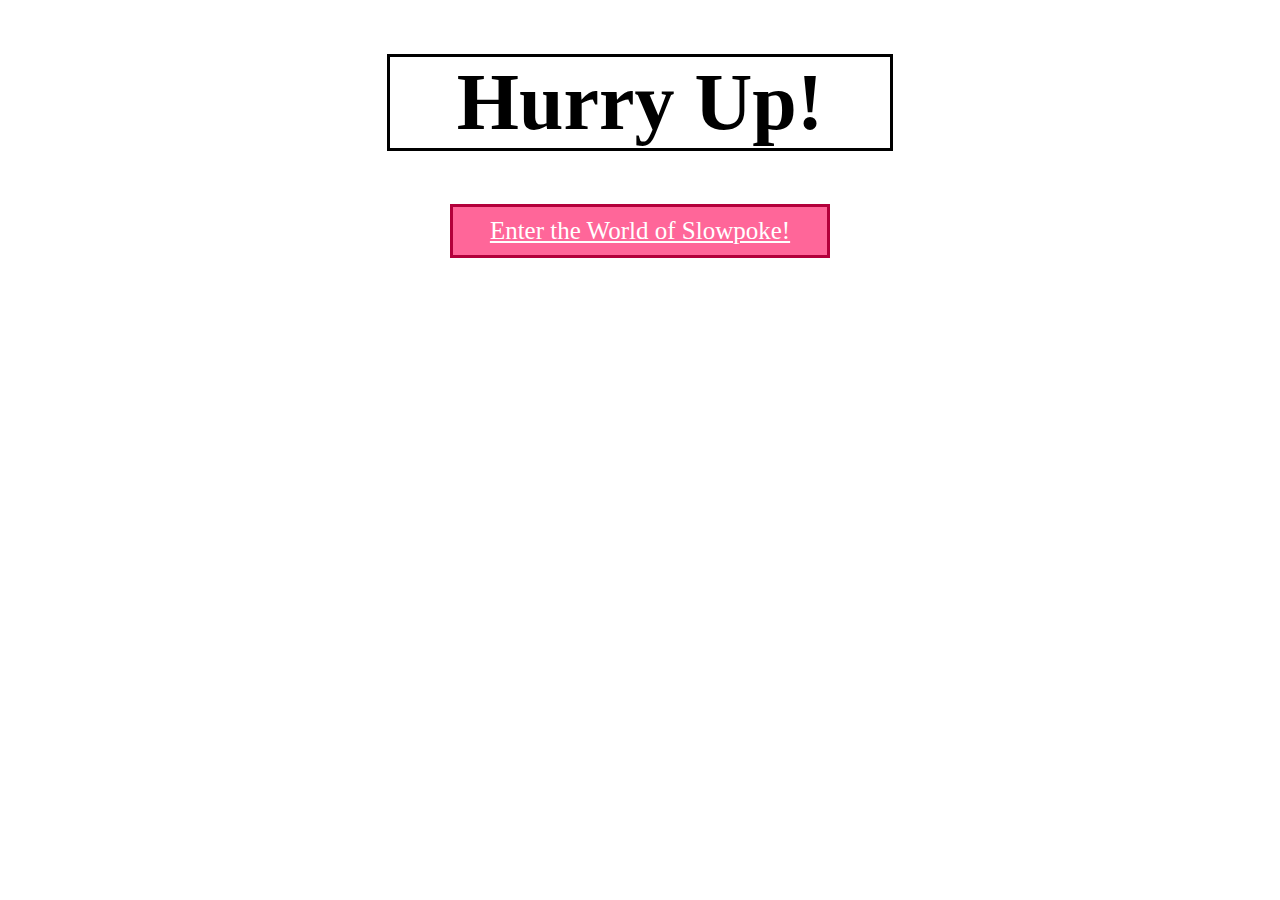
<file: Minipage Website/welcome.html>
<!DOCTYPE html>
<html>
<head>
</head>
<meta charset="utf-8">
<meta http-equiv="X-UA-Compatible" content="IE=edge">
<title>Welcome</title>
<meta name="description" content="BTT Slowpoke Website">
<link rel="stylesheet" href="welcome.css">
<body>
  <h1 class="welcome">Hurry Up!</h1>
<a href="index.html">
  <p class="waiting">Enter the World of Slowpoke!</p>
</a>
</body>
</html>
</file>
<file: Minipage Website/welcome.css>
.welcome {
    text-align: center;
    margin-top: 200;
    font-family: "Berlin Sans FB";
    font-size: 80px;
    background-color: white;
    margin-left: 30%;
    margin-right: 30%;
    border: solid;
  }
.waiting {
  text-align: center;
  font-size: 25px;
  background-color: rgb(255, 102, 153);
  padding: 10px;
  color: white;
  margin-left: 35%;
  margin-right: 35%;
  border: solid;
  border-color: rgb(179, 0, 59);
  text-decoration: underline;
  cursor: url(cursor: url('slowpoke.png'), auto;
}
a {
  text-decoration: none;
}
body {
  background-image: url(http://triforcepower.com/wp-content/uploads/2015/11/SlowpokeAndFriends.jpg);
  background-size: cover;
}

html {
  cursor: url(http://cur.cursors-4u.net/games/gam-6/gam587.cur), progress !important;
}

a {
  cursor: url(http://cur.cursors-4u.net/games/gam-6/gam586.cur), progress !important;
}
</file>
